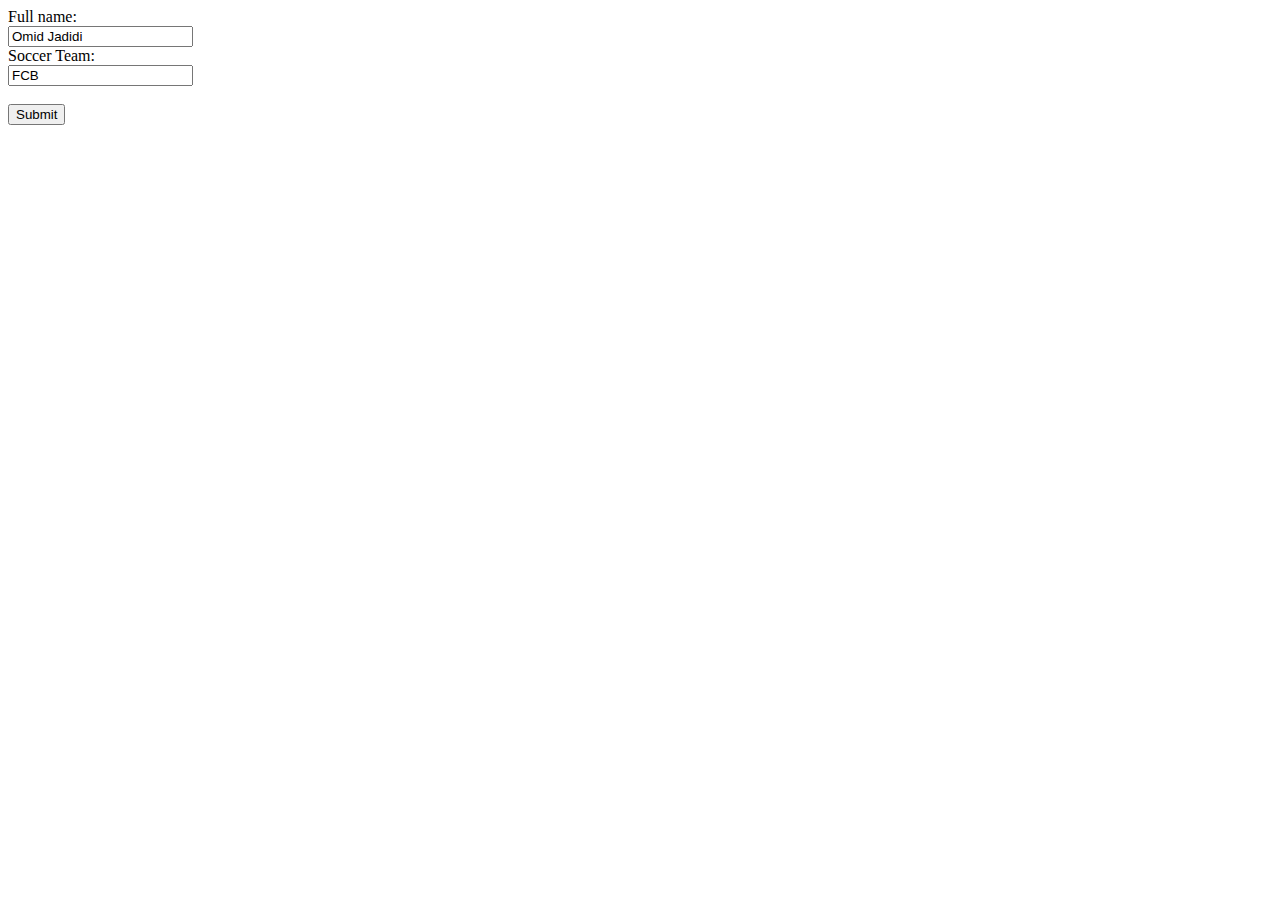
<file: Project1/Assignment1/web/index.html>
<!DOCTYPE html>
<!--
To change this license header, choose License Headers in Project Properties.
To change this template file, choose Tools | Templates
and open the template in the editor.
-->
<html>
    <head>
        <title>TODO supply a title</title>
        <meta charset="UTF-8">
        <meta name="viewport" content="width=device-width, initial-scale=1.0">
        <link rel="stylesheet" href="style.css">
        <script src="script.js"></script>


    </head>
    <body>
        <div class="login-page">
            <div class="form">
                <form action="welcome" target="_top">
                    <label for="fname">Full name:</label><br>
                    <input type="text" id="fname" name="fname" value="Omid Jadidi"><br>
                    <label for="soccerteam">Soccer Team:</label><br>
                    <input type="text" id="soccerteam" name="soccerteam" value="FCB"><br><br>
                    <input type="submit" value="Submit">
              </form>
            </div>
      </div>
    </body>
</html>
</file>
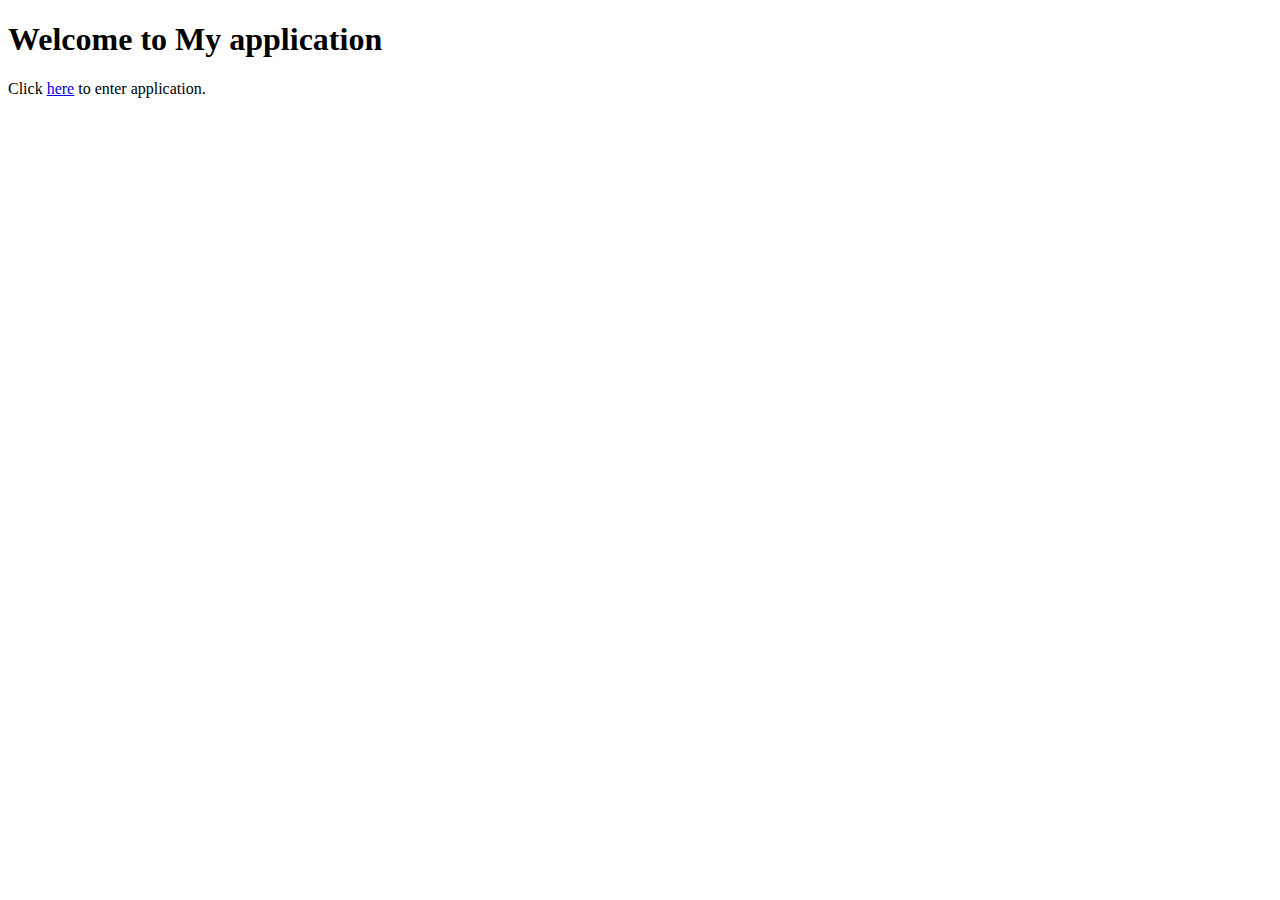
<file: Project1/Assignment11/web/index.html>
<!DOCTYPE html>
<!--
To change this license header, choose License Headers in Project Properties.
To change this template file, choose Tools | Templates
and open the template in the editor.
-->
<html>
    <head>
        <title>Welcome</title>
        <meta charset="UTF-8">
        <meta name="viewport" content="width=device-width, initial-scale=1.0">
    </head>
    <body>
        <h1>Welcome to My application</h1>
        <p>Click <a href="/Assignment11/welcome">here</a> to enter application.</p>
<!--        <form method="GET" action="welcome">
            <label for="username">User Name</label>
            <input type="text" name="username">
            <label for="soccerteam">What is your soccer team?</label>
            <input type="text" name="soccerteam">
            <input type="submit">
        </form>-->
    </body>
</html>
</file>
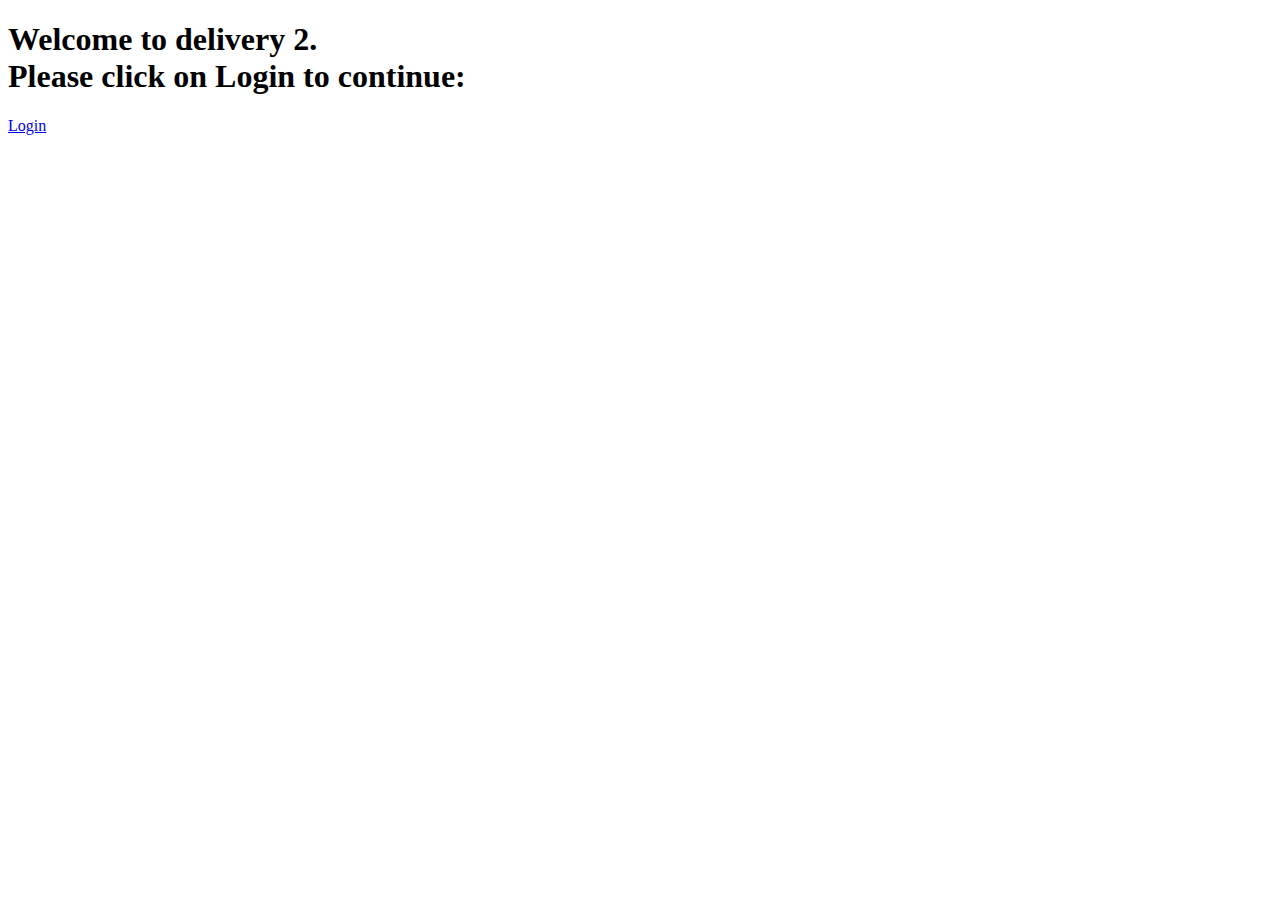
<file: Project2/SrvletWithDB1/web/index.html>
<!DOCTYPE html>

<html>
    <head>
        <title>Delivery_2</title>
        <meta charset="UTF-8">
        <meta name="viewport" content="width=device-width, initial-scale=1.0">
    </head>
    <body>
        <h1>Welcome to delivery 2.<br>Please click on Login to continue:</h1>
        <div>
            <a href="login.jsp"> Login</a>
        </div>
    </body>
</html>
</file>
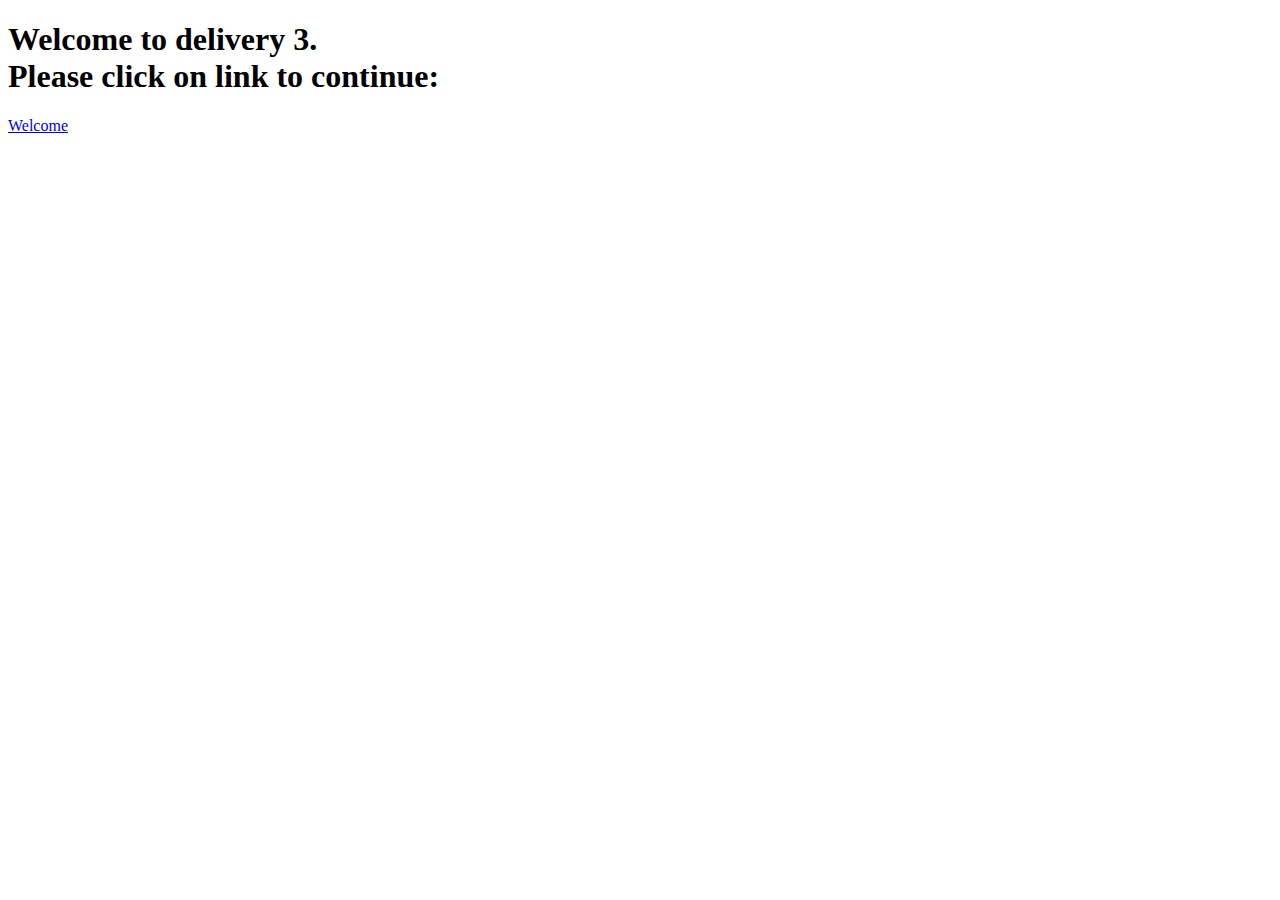
<file: Project3/Jadidi3/web/index.html>
<!DOCTYPE html>

<html>
    <head>
        <title>Delivery_3</title>
        <meta charset="UTF-8">
        <meta name="viewport" content="width=device-width, initial-scale=1.0">
    </head>
    <body>
        <h1>Welcome to delivery 3.<br>Please click on link to continue:</h1>
        <div>
            <a href="index.jsp"> Welcome</a>
        </div>
    </body>
</html>
</file>
<file: Project1/Assignment1/web/style.css>
/*
To change this license header, choose License Headers in Project Properties.
To change this template file, choose Tools | Templates
and open the template in the editor.
*/
/* 
    Created on : Sep 21, 2020, 6:15:35 PM
    Author     : Dimo
*/
</file>
